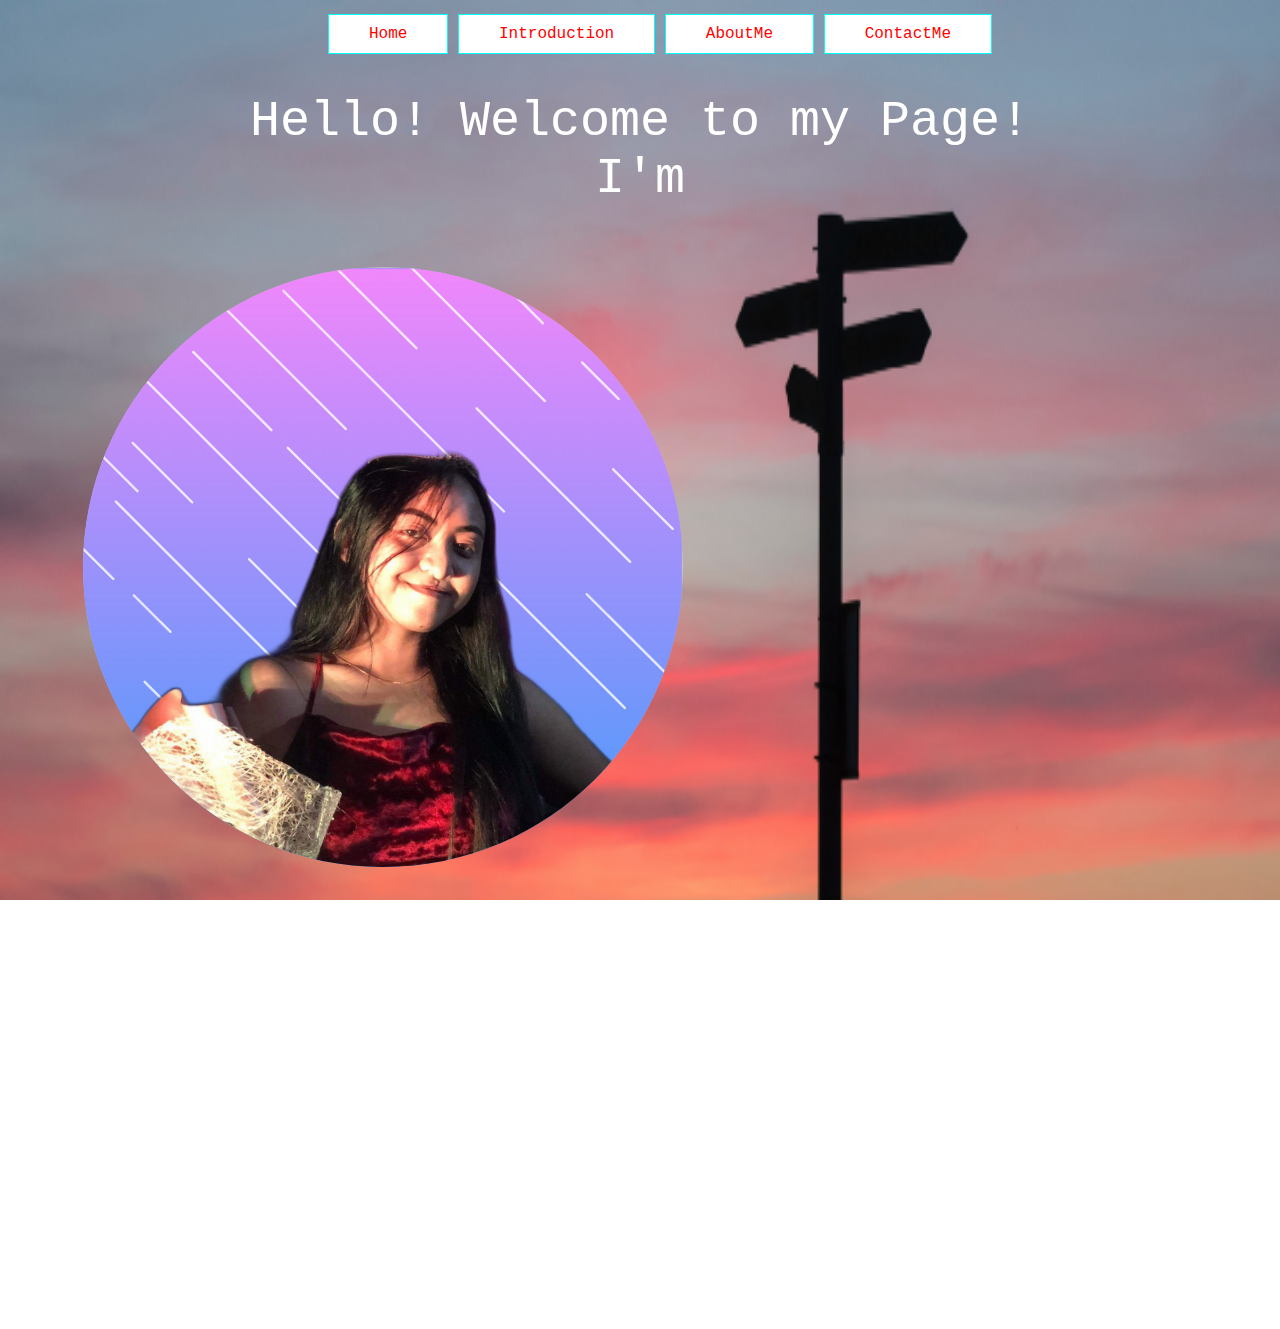
<file: index.html>
<!DOCTYPE html>
<html>
<head>
<link rel="stylesheet" href="HomePage.css">
</head>
<body>

<ul>
<li><a href="index.html">Home</a></li>
<li><a href="Intro.html">Introduction</a></li>
<li><a href="About.html">AboutMe</a></li>
<li><a href="Contact.html">ContactMe</a></li>
</ul>
<p>Hello! Welcome to my Page!<br>I'm</p>
  <div class="left">
   <img src="angel1.png" style="float:left">
<h1>ANGEL</h1>
<h2>Grace<br>Udang</h2>
  </div>

</body>
</html>
</file>
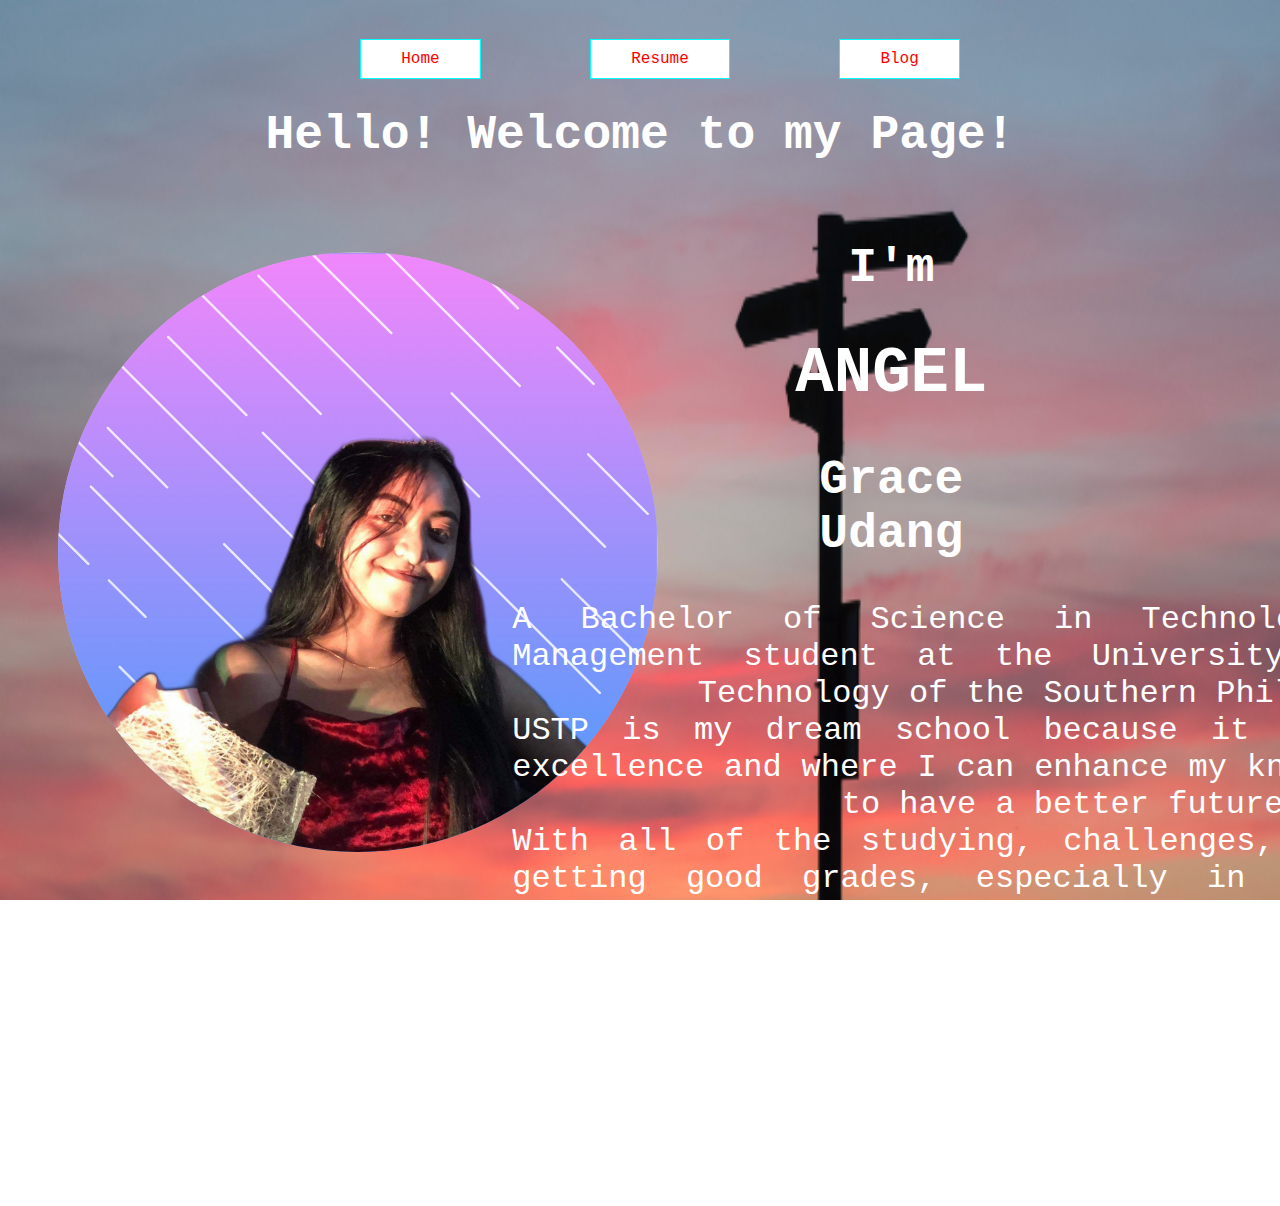
<file: Angel/index.html>
<!DOCTYPE html>
<html>
<head>
<link rel="stylesheet" href="Home.css">
</head>
<body>

<ul>
<li><a href="index.html">Home</a></li>
<li><a href="Resume.html">Resume</a></li>
<li><a href="Blog.html">Blog</a></li>
</ul>

<h2>Hello! Welcome to my Page!</h2>

<div class="left">
<img src="angel1.png">
</div>

<div class="right">
<h2>I'm</h2>
<h1>ANGEL</h1>
<h2>Grace<br>Udang</h2>

<p>A Bachelor of Science in Technology Communication Management student at the University of Science and Technology of the Southern Philippines.<br>USTP is my dream school because it is known for its excellence and where I can enhance my knowledge and skills to have a better future.<br>With all of the studying, challenges, and pressures of getting good grades, especially in college, being a student can be stressful, but one thing is certain:<br>I am willing to fight for my dreams and goals in life in order for them to be successful.<br>As I take this course, which is a Technology Communication Management (TCM) course, I am willing to gain more knowledge to hone my skills to be a good and effective communicator someday.</p>
</div>

</body>
</html>
</file>
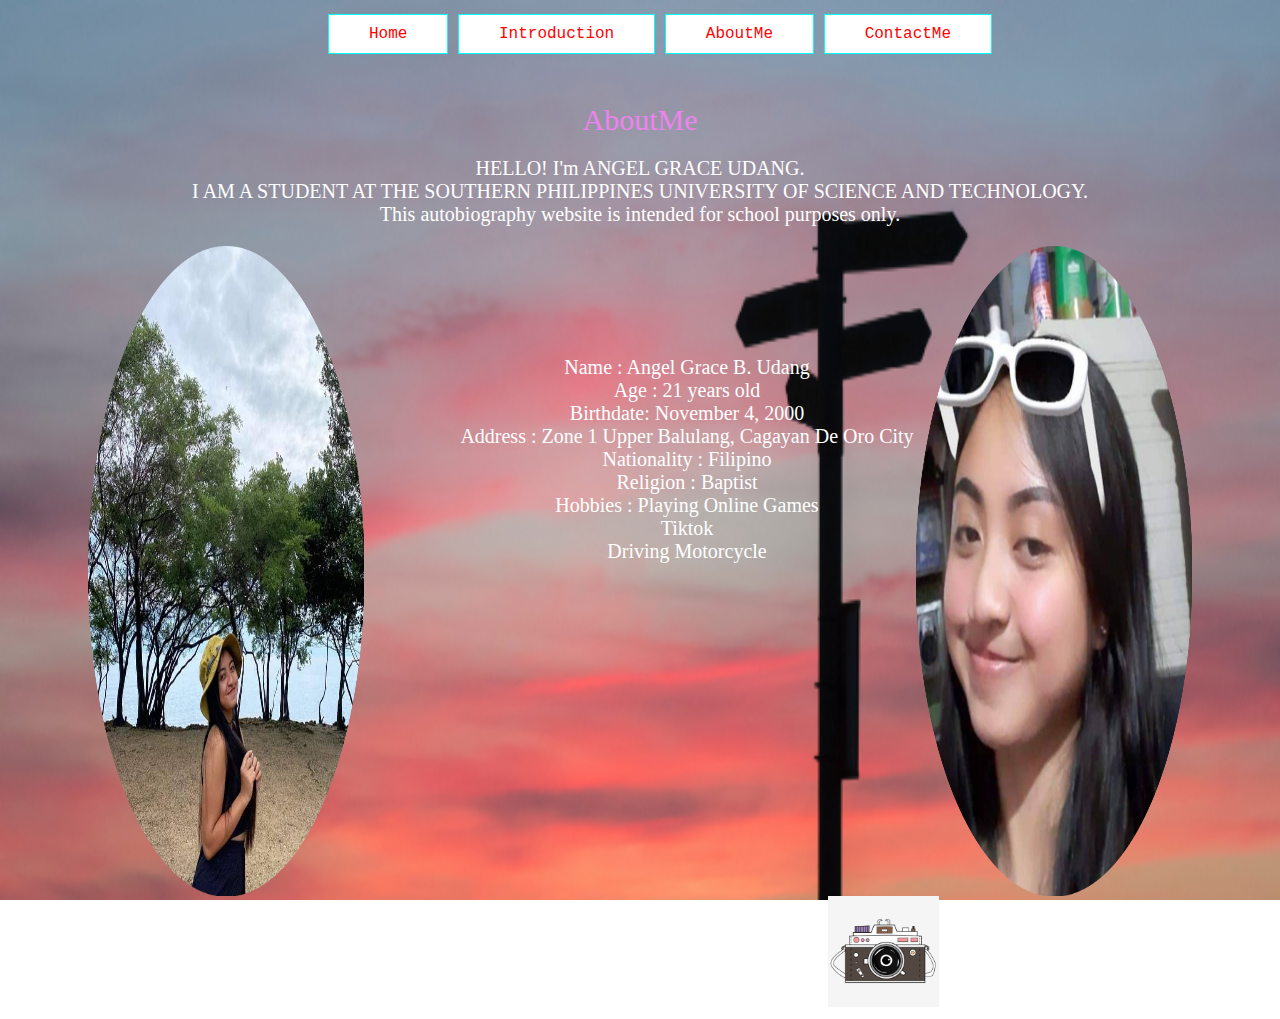
<file: About.html>
<!DOCTYPE html>
<html>
<head>
<link rel="stylesheet" href="About.css">
</head>
<body>

<ul>
<li><a href="index.html">Home</a></li>
<li><a href="Intro.html">Introduction</a></li>
<li><a href="About.html">AboutMe</a></li>
<li><a href="Contact.html">ContactMe</a></li>
</ul>

<header>AboutMe</header>
<p>HELLO! I'm ANGEL GRACE UDANG.<br> I AM A STUDENT AT THE SOUTHERN PHILIPPINES UNIVERSITY OF SCIENCE AND TECHNOLOGY.<br> This autobiography website is intended for school purposes only.
</p>
  <div class="left">
   <img src="angel.png" width=25% height="650px" style="float:left">
   <img src="angel2.png" width=25% height="650px" style="float:right">
  </div>
<div class="about">
  <p>Name : Angel Grace B. Udang<br>
Age : 21 years old<br>
Birthdate: November 4, 2000<br>
Address : Zone 1 Upper Balulang, Cagayan De Oro City<br>
Nationality : Filipino<br>
Religion : Baptist<br>
Hobbies : Playing Online Games<br> Tiktok<br> Driving Motorcycle</p>
</div>
  <div class="mid">
  <img src="cam.jpg" width=25% height=25% style="float:center">
</div>
</body>
</html>
</file>
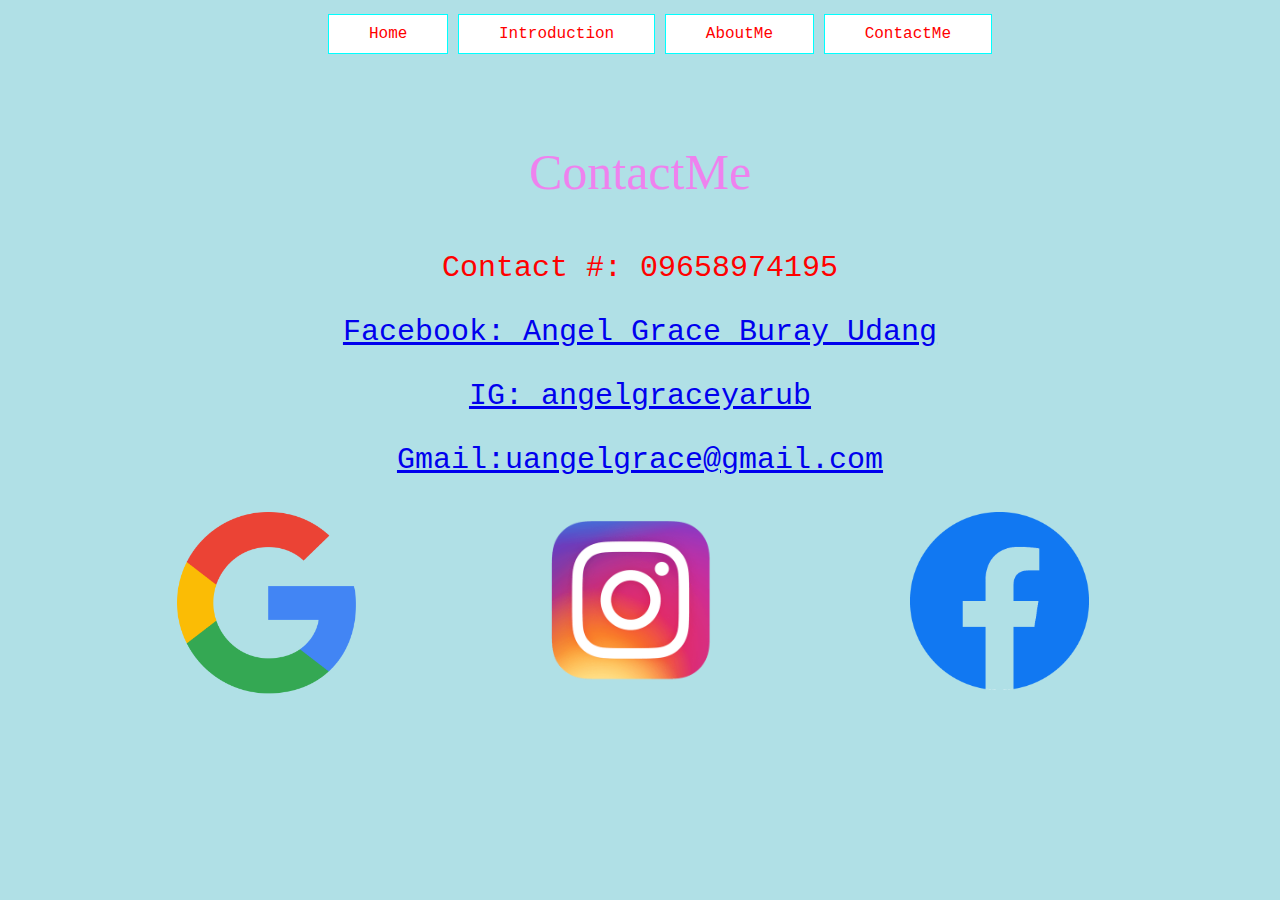
<file: Contact.html>
<!DOCTYPE html>
<html>
<head>
<link rel="stylesheet" href="Contact.css">
</head>
<body>

<ul>
<li><a href="index.html">Home</a></li>
<li><a href="Intro.html">Introduction</a></li>
<li><a href="About.html">AboutMe</a></li>
<li><a href="Contact.html">ContactMe</a></li>
</ul>
<header>ContactMe</header>
<p>Contact #: 09658974195</p>
<p><a href="https://www.facebook.com/profile.php?id=100004589717528">Facebook: Angel Grace Buray Udang</a></p>
<p><a href="https://www.instagram.com/angelgraceyarub/">IG: angelgraceyarub</a></p>
<p><a href="https://mail.google.com/mail/u/0/#inbox?compose=CllgCJlHnMZgTgctjQpcLzwrBKRMtQKmkdstNmvjGspvKDTKqTSnRXZMSvMkkGwhrlcNXrRcKtL">Gmail:uangelgrace@gmail.com</p></a>
<div class="row">
  <div class="column">
    <a href="https://www.facebook.com/profile.php?id=100004589717528"><img src="fb.png" alt="Facebook" style="width:50%"></a>
  </div>
  <div class="column">
    <a href="https://www.instagram.com/angelgraceyarub/"><img src="ig.png" alt="Instagram" style="width:50%"></a>
  </div>
  <div class="column">
    <a href="https://mail.google.com/mail/u/0/#inbox?compose=CllgCJlHnMZgTgctjQpcLzwrBKRMtQKmkdstNmvjGspvKDTKqTSnRXZMSvMkkGwhrlcNXrRcKtL"><img src="google.png" alt="Gmail" style="width:50%"></a>
  </div>
</div>

</body>
</html>
</file>
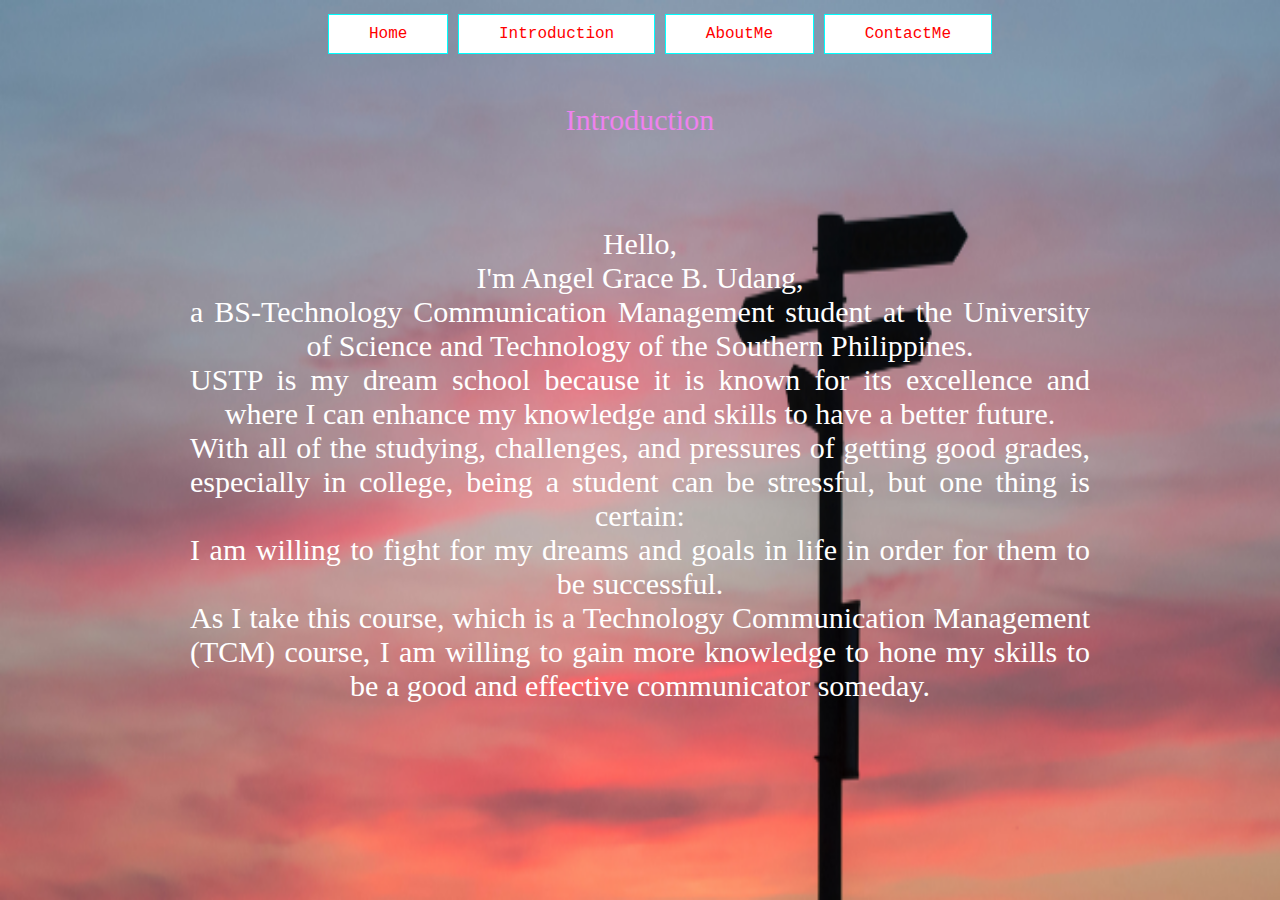
<file: Intro.html>
<!DOCTYPE html>
<html>
<head>
<link rel="stylesheet" href="Intro.css">
</head>
<body>

<ul>
<li><a href="index.html">Home</a></li>
<li><a href="Intro.html">Introduction</a></li>
<li><a href="About.html">AboutMe</a></li>
<li><a href="Contact.html">ContactMe</a></li>
</ul>

<header>Introduction</header>
<p>Hello,<br>I'm Angel Grace B. Udang,<br>a BS-Technology Communication Management student at the University of Science and Technology of the Southern Philippines.<br>USTP is my dream school because it is known for its excellence and where I can enhance my knowledge and skills to have a better future.<br>With all of the studying, challenges, and pressures of getting good grades, especially in college, being a student can be stressful, but one thing is certain:<br>I am willing to fight for my dreams and goals in life in order for them to be successful.<br>As I take this course, which is a Technology Communication Management (TCM) course, I am willing to gain more knowledge to hone my skills to be a good and effective communicator someday.</p>

</body>
</html>
</file>
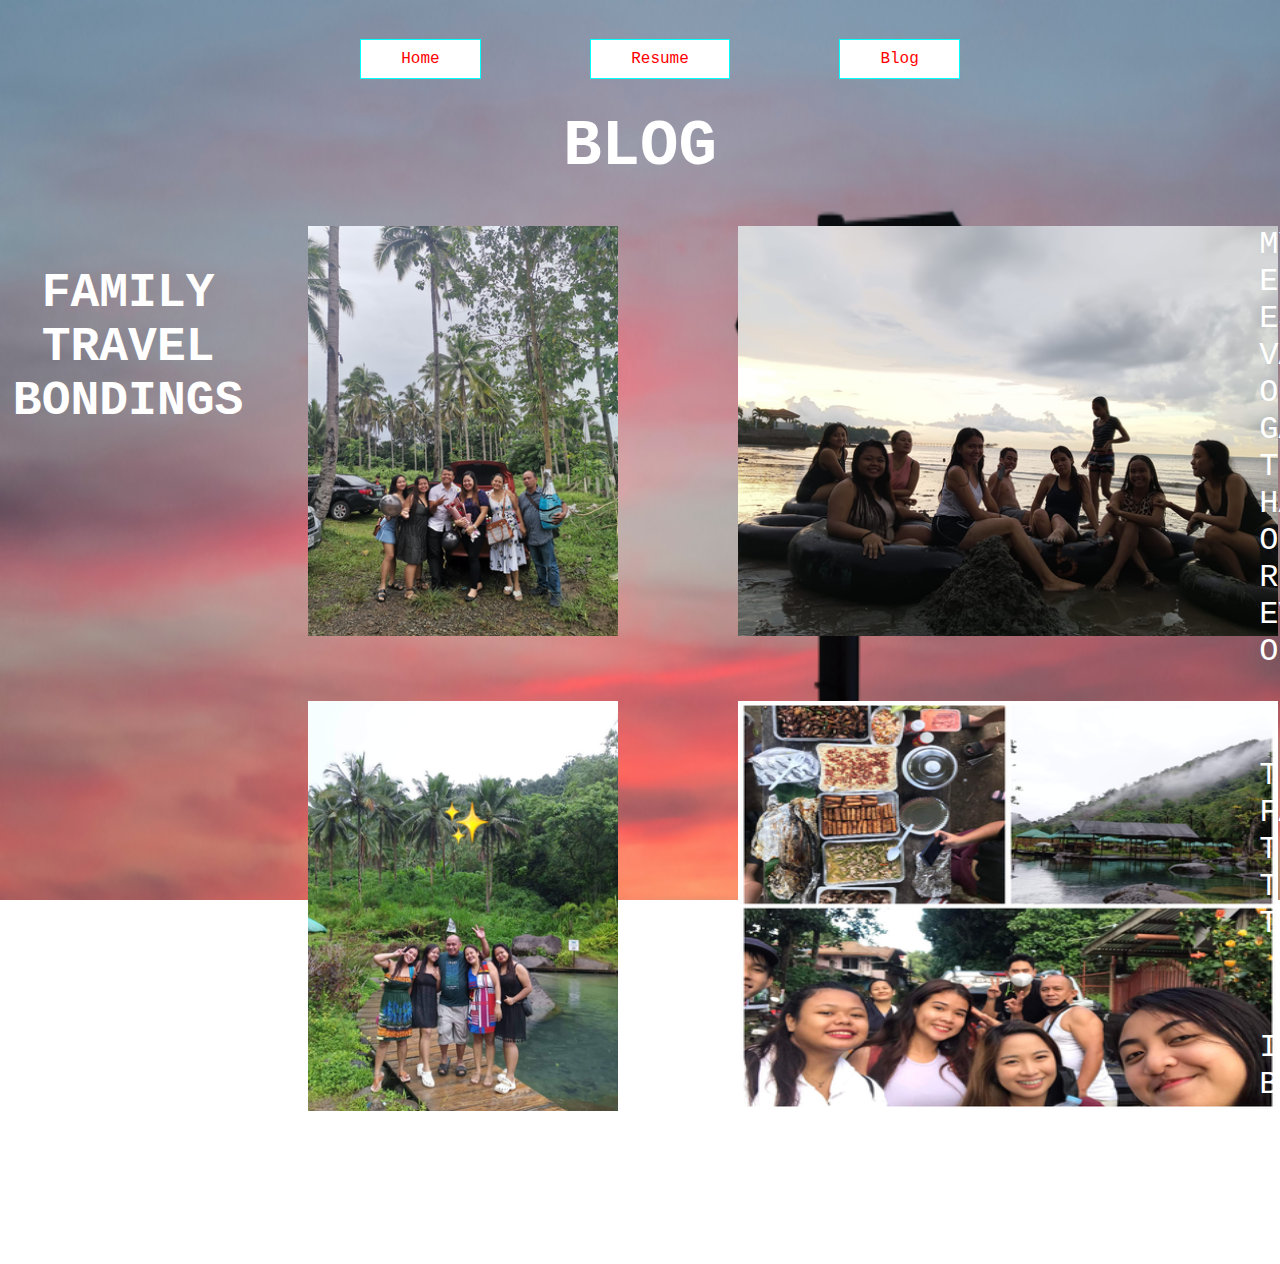
<file: Angel/Blog.html>
<!DOCTYPE html>
<html>
<head>
<link rel="stylesheet" href="Blog.css">
</head>
<body>

<ul>
<li><a href="index.html">Home</a></li>
<li><a href="Resume.html">Resume</a></li>
<li><a href="Blog.html">Blog</a></li>
</ul>

<h1>BLOG</h1>
<div class="title">
<h2>FAMILY TRAVEL BONDINGS</h2>
</div>

<div class="gallery">

<table>
<tr>
<th>
<img src="1.png">
</th>
<th>
<img src="2.png" style="width:540px;height:410px;">
</th>
<th>
<img src="3.png">
</th>
</tr>

<tr>
<td>
<img src="4.png">
</td>
<td>
<img src="5.png" style="width:540px;height:410px;">
</td>
<td>
<img src="6.png">
</td>
</tr>
</table>

</div>

<p>My family and I enjoy traveling, especially on vacations, special occasions, and gatherings. Since then, traveling has been one of our stress relievers and, eventually, one of our bonding experiences.</p>

<p>Traveling with family is one of the best moments that I will treasure in my life.</p>

<p>I'VE LEARNED THAT BONDING IS IMPORTANT BECAUSE IT CAN CREATE NEW MEMORIES IN OUR LIVES THAT WE WILL TREASURE.</p>

</body>
</html>
</file>
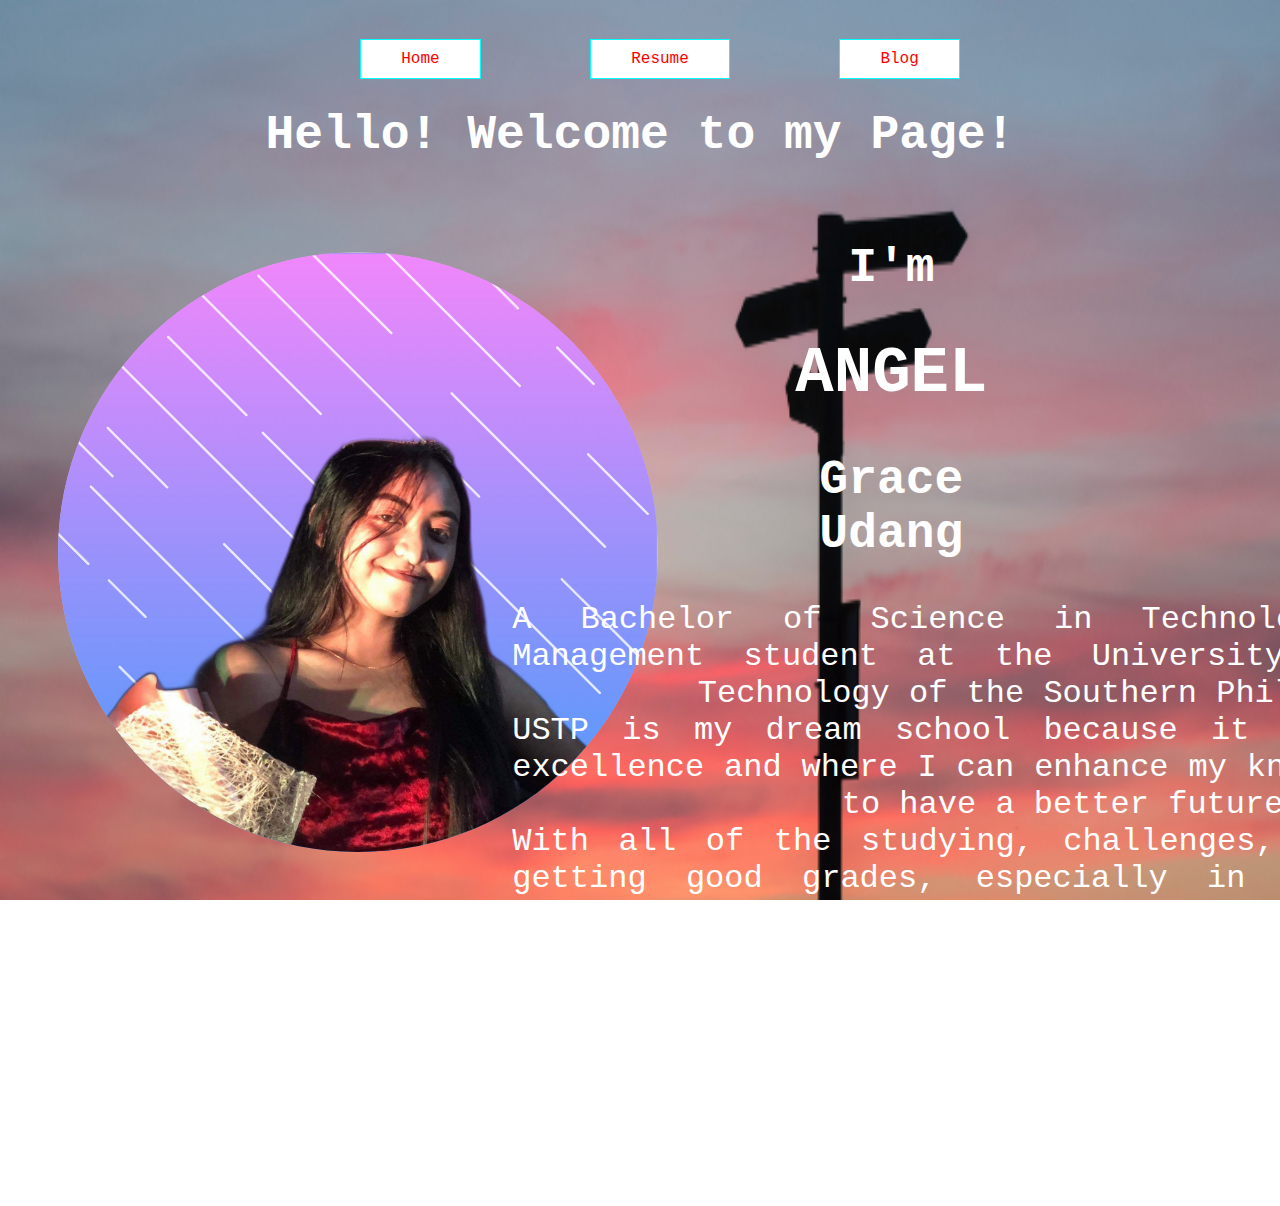
<file: Angel/Home.html>
<!DOCTYPE html>
<html>
<head>
<link rel="stylesheet" href="Home.css">
</head>
<body>

<ul>
<li><a href="Home.html">Home</a></li>
<li><a href="Resume.html">Resume</a></li>
<li><a href="Blog.html">Blog</a></li>
</ul>

<h2>Hello! Welcome to my Page!</h2>

<div class="left">
<img src="angel1.png">
</div>

<div class="right">
<h2>I'm</h2>
<h1>ANGEL</h1>
<h2>Grace<br>Udang</h2>

<p>A Bachelor of Science in Technology Communication Management student at the University of Science and Technology of the Southern Philippines.<br>USTP is my dream school because it is known for its excellence and where I can enhance my knowledge and skills to have a better future.<br>With all of the studying, challenges, and pressures of getting good grades, especially in college, being a student can be stressful, but one thing is certain:<br>I am willing to fight for my dreams and goals in life in order for them to be successful.<br>As I take this course, which is a Technology Communication Management (TCM) course, I am willing to gain more knowledge to hone my skills to be a good and effective communicator someday.</p>
</div>

</body>
</html>
</file>
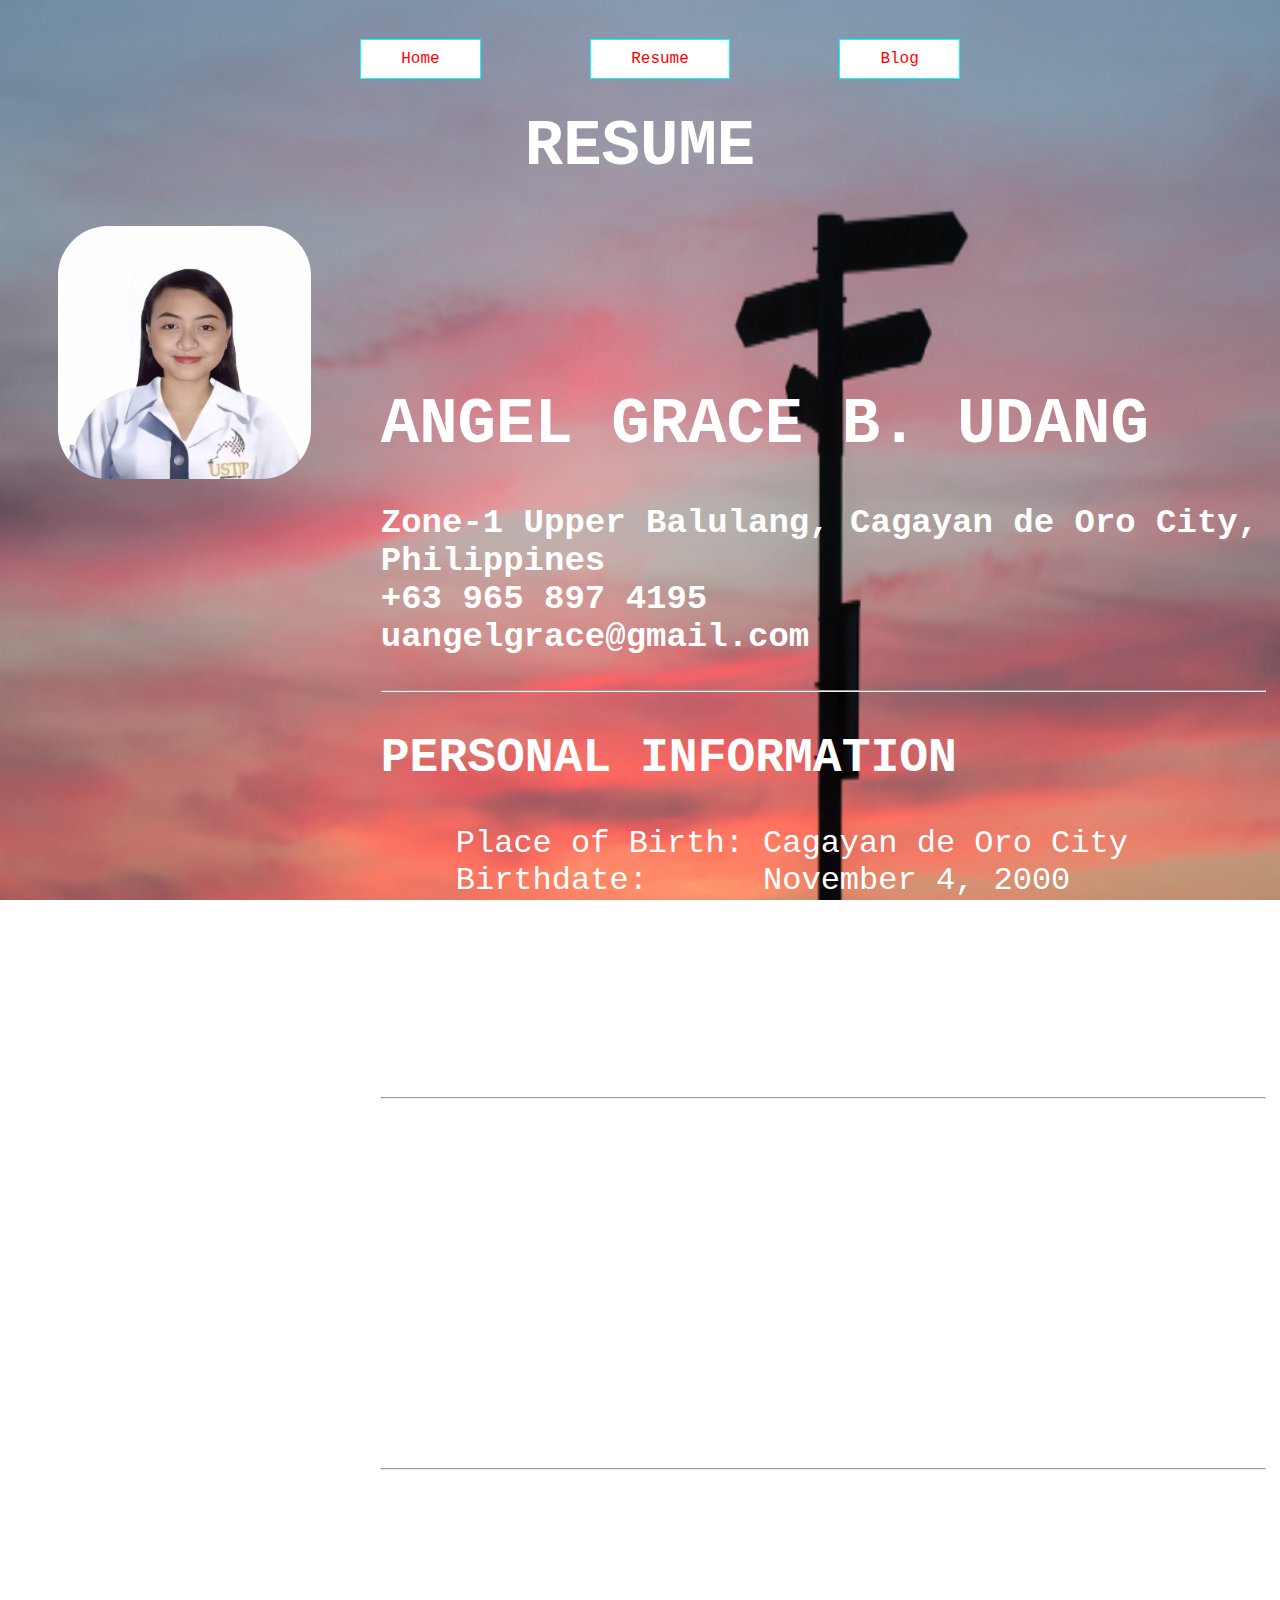
<file: Angel/Resume.html>
<!DOCTYPE html>
<html>
<head>
<link rel="stylesheet" href="Resume.css">
</head>
<body>

<ul>
<li><a href="index.html">Home</a></li>
<li><a href="Resume.html">Resume</a></li>
<li><a href="Blog.html">Blog</a></li>
</ul>

<h1 style="text-align: center;">RESUME</h1>

<div class="pic">
<img src="angel.png">
</div>

<div class="info">
<h1>ANGEL GRACE B. UDANG</h1>
<h3>Zone-1 Upper Balulang, Cagayan de Oro City, Philippines
<br>+63 965 897 4195
<br>uangelgrace@gmail.com</h3>
<hr>

<h2>PERSONAL INFORMATION</h2>
<p>Place of Birth: Cagayan de Oro City
<br>Birthdate: &nbsp;&nbsp;&nbsp;&nbsp; November 4, 2000
<br>Age: &nbsp;&nbsp;&nbsp;&nbsp;&nbsp;&nbsp;&nbsp;&nbsp;&nbsp;&nbsp; 21 years old
<br>Sex: &nbsp;&nbsp;&nbsp;&nbsp;&nbsp;&nbsp;&nbsp;&nbsp;&nbsp;&nbsp; Female
<br>Religion: &nbsp;&nbsp;&nbsp;&nbsp;&nbsp; Baptist
<br>Civil Status: &nbsp; Single</p>
<hr>

<h2>OBJECTIVE</h2>
<p> &nbsp;&nbsp;&nbsp; Secure a responsible career opportunity to fully utilize my training and skills, while making a significant contribution to the success of the company.</p>
<hr>

<h2>WORK EXPERIENCE</h2>
<p> &nbsp;&nbsp;&nbsp; I don’t have any experience on having a job but I would be honored willing to be part of your company and contribute to the success of the company.</p>
<hr>

<h2>EDUCATIONAL BACKGROUND</h2>
<h2>Elementary</h2>
<p>2008 - 2014
<br>West City Central School
<br>Vamenta Boulevard, Carmen, Cagayan de Oro, Philippines</p>

<h2>Secondary</h2>
<p>2014 - 2020
<br>Cagayan de Oro National High School
<br>2nd 3rd St., Nazareth, Cagayan de Oro, 9000 Misamis Oriental</p>

<h2>College</h2>
<p>2022 — Currently Studying
<br>Bachelor of Science in Technology Communication Management
<br>University of Science and Technology of Southern Philippines
<br>Claro M. Recto Avenue, Lapasan Cagayan de Oro City 9000 Philippines</p>
<hr>

<h2>Seminars - Conferences - Trainings Attended</h2>
<p>• Computer System Servicing NCII  &nbsp;&nbsp;&nbsp;&nbsp; 2019 - 2020
<br>• Work Immersion at Bloop Company  &nbsp;&nbsp;&nbsp; 2019 - 2020
<br>• NSTP GENERAL ORIENTATION  &nbsp;&nbsp;&nbsp;&nbsp;&nbsp;&nbsp;&nbsp;&nbsp;&nbsp;&nbsp; 2022
<br>• CWTS FIRST AID SYMPOSIUM  &nbsp;&nbsp;&nbsp;&nbsp;&nbsp;&nbsp;&nbsp;&nbsp;&nbsp;&nbsp; 2022
<br>• Drug Education Seminar  &nbsp;&nbsp;&nbsp;&nbsp;&nbsp;&nbsp;&nbsp;&nbsp;&nbsp;&nbsp;&nbsp;&nbsp; 2022
<br>• Community-Based Disaster Risk Reduction and Management Symposium  &nbsp;&nbsp;&nbsp;&nbsp;&nbsp;&nbsp;&nbsp;&nbsp;&nbsp;&nbsp;&nbsp;&nbsp;&nbsp;&nbsp;&nbsp;&nbsp; 2022
<br>• Water Search and Rescue (WASAR) Seminar  &nbsp;&nbsp; 2022</p>
</div>

</body>
</html>
</file>
<file: HomePage.css>
body { 
  background-image: url(post.png);
  background-repeat: no-repeat;
  background-attachment: fixed;
  background-size: 100% 100%;
  font-family:courier;
}
ul {
text-align: center;
list-style-type: none;
margin-top: 25px;
font-family:courier;
}
ul li {
display: inline-block;
color: red;
background-color: white;
}
ul li a {
text-decoration:none;
color: red;
padding: 10px 40px;
border: 1px solid aqua;
transition: 1s ease;
background-color: white;
}
ul li a:hover{
background-color: #EE82EE;
color: #00FFFF;
}
h1{
font-size: 100px;
text-align: center;
color: white;
display: inline-block;
padding: 0px 120px;
}
h2{
font-size: 50px;
text-align: center;
color: white;
padding: 0px 120px;
transform: translate(-14%, -50%);
}
h1:hover {
background-color: #00FFFF;
color: white;
transition: 1s ease;
}
.left{
padding: 10px 75px;
}
p{
font-size: 50px;
text-align: center;
color: white;
}
</file>
<file: Angel/Home.css>
body {
background-image: url(post.png);
background-repeat: no-repeat;
background-attachment: fixed;
background-size: 100% 100%;
font-family:courier;
}
ul {
text-align: center;
list-style-type: none;
margin-top: 50px;
font-family:courier;
}
ul li {
display: inline-block;
color: red;
background-color: white;
margin: 0px 50px 0px 50px;
}
ul li a {
text-decoration:none;
color: red;
padding: 10px 40px;
border: 1px solid aqua;
transition: 2s ease;
background-color: white;
}
ul li a:hover{
background-color: #EE82EE;
color: #00FFFF;
}

h1{
color: white;
text-align: center;
font-size: 64px;
}

h1:hover {
color: #00FFFF;
transition: 2s ease;
}

h2{
color: white;
text-align: center;
font-size: 48px;
}

p{
color: white;
text-align: justify;
text-align-last: center;
margin: 0 auto;
width: 35em;
color: white;
font-size: 32px;
}

.left {
margin: 50px 0px 0px 50px;
float: left;
width: 30%;
}

.right {
margin: 0px 0px 50px 75px;
float: left;
width: 60%;
}
</file>
<file: About.css>
body {
  background-image: url('post.png');
  background-repeat: no-repeat;
  background-attachment: fixed;
  background-size: 100% 100%;
  position: relative;
  font-family:verdana;
}
.left{
padding-left: 80px;
padding-right: 80px
}
.mid{
padding-left: 820px;
padding-top: 25px;
}
.about{
padding-top: 100px;
padding-left: 450px;
}

header {
padding: 10px 20px;
margin-top: 50px;
transition: 1s ease;
font-size: 30px;
text-align: center;
color: violet;
}
ul {
text-align: center;
list-style-type: none;
margin-top: 25px;
font-family:courier;
}
ul li {
display: inline-block;
color: red;
background-color: white;
}
ul li a {
text-decoration:none;
color: red;
padding: 10px 40px;
border: 1px solid aqua;
transition: 1s ease;
background-color: white;
}
ul li a:hover{
background-color: #EE82EE;
color: #00FFFF;
}
p {
text-align: center;
margin-top: 10px;
color: white;
font-size: 20px;
}

header:hover {
margin-top: 50px;
background-color: #EE82EE;
color: #00FFFF;
padding: 10px 40px;
border: 0px solid;
transition: 1s ease;
}
</file>
<file: Contact.css>
body {
  background-color: powderblue;
  font-family:verdana;
}
ul {
text-align: center;
list-style-type: none;
margin-top: 25px;
font-family:courier;
}
ul li {
display: inline-block;
color: red;
background-color: white;
}
ul li a {
text-decoration:none;
color: red;
padding: 10px 40px;
border: 1px solid aqua;
transition: 1s ease;
background-color: white;
}
ul li a:hover{
background-color: #EE82EE;
color: #00FFFF;
}
header {
margin-top: 100px;
margin-bottom: 50px;
transition: 1s ease;
font-size: 50px;
text-align: center;
color: violet;
}
header:hover {
margin-top: 50px;
background-color: #EE82EE;
color: #00FFFF;
padding: 10px 40px;
border: 0px solid;
transition: 1s ease;
}
p{
font-family:courier;
font-size: 30px;
color: red;
text-align:center;
}
p a:hover{
background-color: #EE82EE;
color: #00FFFF;
}
* {
  box-sizing: border-box;
}

.column {
  float: right;
  width: 29%;
  padding: 5px;
}
.column :hover{
background-color: white;
}

/* Clearfix (clear floats) */
.row::after {
  content: "";
  clear: both;
  display: table;
}
</file>
<file: Intro.css>
body { 
  background-image: url(post.png);
  background-repeat: no-repeat;
  background-attachment: fixed;
  background-size: 100% 100%;
  
}
ul {
text-align: center;
list-style-type: none;
margin-top: 25px;
font-family:courier;
}
ul li {
display: inline-block;
color: red;
background-color: white;
}
ul li a {
text-decoration:none;
color: red;
padding: 10px 40px;
border: 1px solid aqua;
transition: 1s ease;
background-color: white;
}
ul li a:hover{
background-color: #EE82EE;
color: #00FFFF;
}
header {
padding: 10px 20px;
margin-top: 50px;
transition: 1s ease;
font-size: 30px;
text-align: center;
color: violet;
font-family:verdana;
}
header:hover {
margin-top: 50px;
background-color: #EE82EE;
color: #00FFFF;
padding: 10px 40px;
border: 0px solid;
transition: 1s ease;
}
p{
font-size: 30px;
text-align: center;
color: white;
font-family:verdana;
padding: 80px;
text-align: justify;
text-align-last: center;
margin: 0 auto;
width: 30em;
}
</file>
<file: Angel/Blog.css>
body { 
background-image: url(post.png);
background-repeat: no-repeat;
background-attachment: fixed;
background-size: 100% 100%;
font-family:courier;
}
ul {
text-align: center;
list-style-type: none;
margin-top: 50px;
font-family:courier;
}
ul li {
display: inline-block;
color: red;
background-color: white;
margin: 0px 50px 0px 50px;
}
ul li a {
text-decoration:none;
color: red;
padding: 10px 40px;
border: 1px solid aqua;
transition: 2s ease;
background-color: white;
}
ul li a:hover{
background-color: #EE82EE;
color: #00FFFF;
}

.title{
margin: 0px 0px 0px 0px;
float: left;
width: 19%;
}

.gallery{
margin: 0px 0px 0px 0px;
float: left;
width: 80%;
}

h1{
font-size: 64px;
color: white;
text-align: center;
}

h1:hover {
color: #00FFFF;
transition: 2s ease;
}

h2{
font-size: 48px;
color: white;
text-align: center;
}

p{
text-transform: uppercase;
font-size: 32px;
color: white;
text-align: justify;
text-align-last: center;
margin: 0 auto;
width: 50em;
margin-bottom: 50px;
}

img {
width: 310px;
height: 410px;
margin: 0px 0px 0px 0px;
}

table{
width: 100%;
margin: 0px 0px 0px 0px;
border: 0px solid black;
border-collapse: collapse;
}

th{
padding: 0px;
}

td{
padding: 60px;
}
</file>
<file: Angel/Resume.css>
body { 
background-image: url(post.png);
background-repeat: no-repeat;
background-attachment: fixed;
background-size: 100% 100%;
font-family:courier;
}
ul {
text-align: center;
list-style-type: none;
margin-top: 50px;
font-family:courier;
}
ul li {
display: inline-block;
color: red;
background-color: white;
margin: 0px 50px 0px 50px;
}
ul li a {
text-decoration:none;
color: red;
border: 1px solid aqua;
transition: 2s ease;
background-color: white;
padding: 10px 40px 10px 40px;
}
ul li a:hover{
background-color: #EE82EE;
color: #00FFFF;
}

.pic {
margin: 0px 50px 0px 50px;
float: left;
width: 20%;
}

.info {
margin: 120px 0px 0px 20px;
float: left;
width: 70%;
}

h1{
font-size: 64px;
color: white;
}

h1:hover {
color: #00FFFF;
transition: 2s ease;
}

h2{
font-size: 48px;
color: white;
}

h3{
font-size: 34px;
color: white;
}

p{
font-size: 32px;
color: white;
margin: 0px 0px 50px 75px;
}

img {
width: 100%;
height: 100%;
margin: 0px 0px 0px 0px;
border-radius: 50px;
}
</file>
